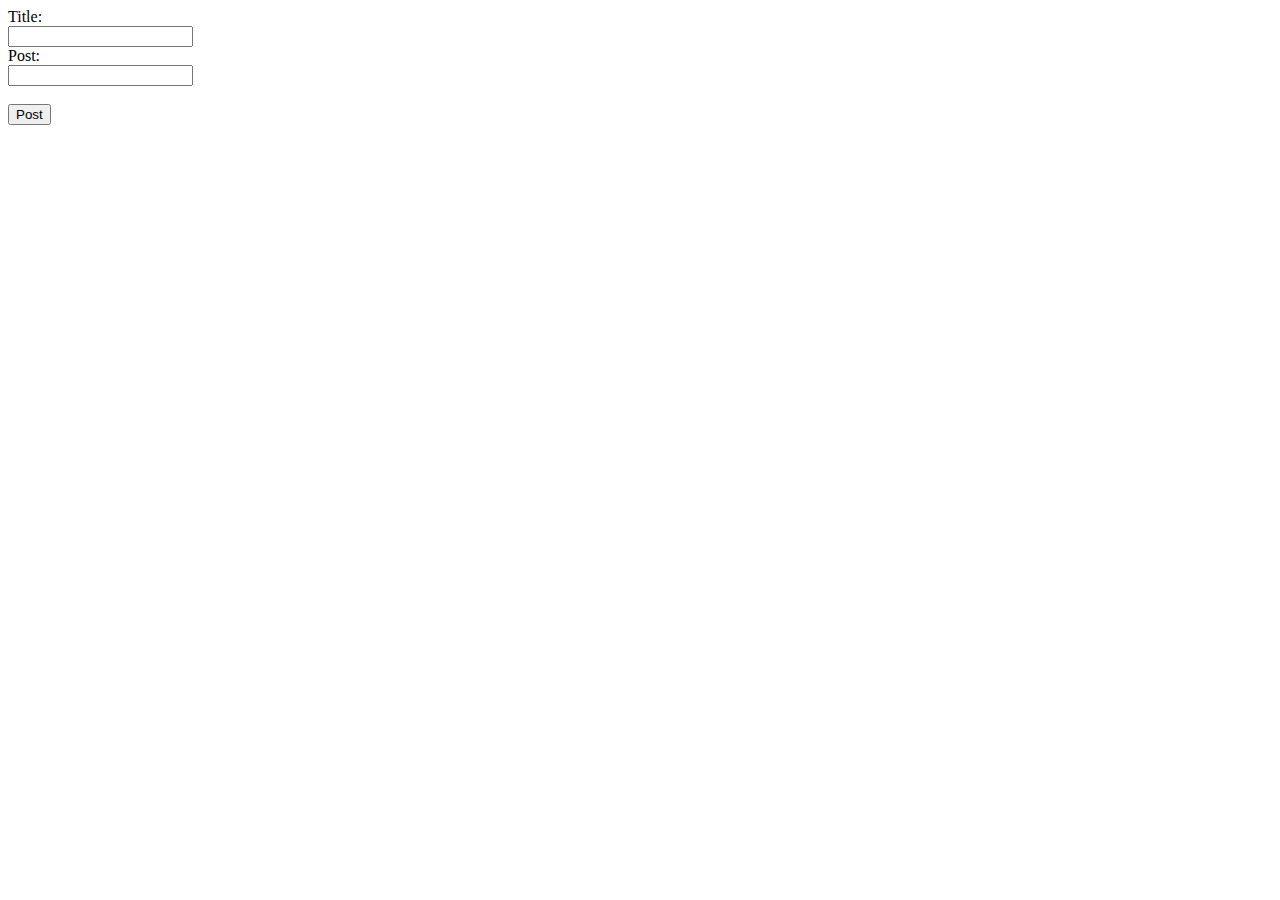
<file: online_docker_compose/goiteens/templates/add_post.html>
<!DOCTYPE html>
<html>
<head>
	<title></title>
</head>
<body>
<form action="/add_post" method="POST">
  Title:<br>
  <input type="text" name="title" value="">
  <br>
  Post:<br>
  <input type="text" name="text" value="">
  <br><br>
  <input type="submit" value="Post">
</form>
</body>
</html>
</file>
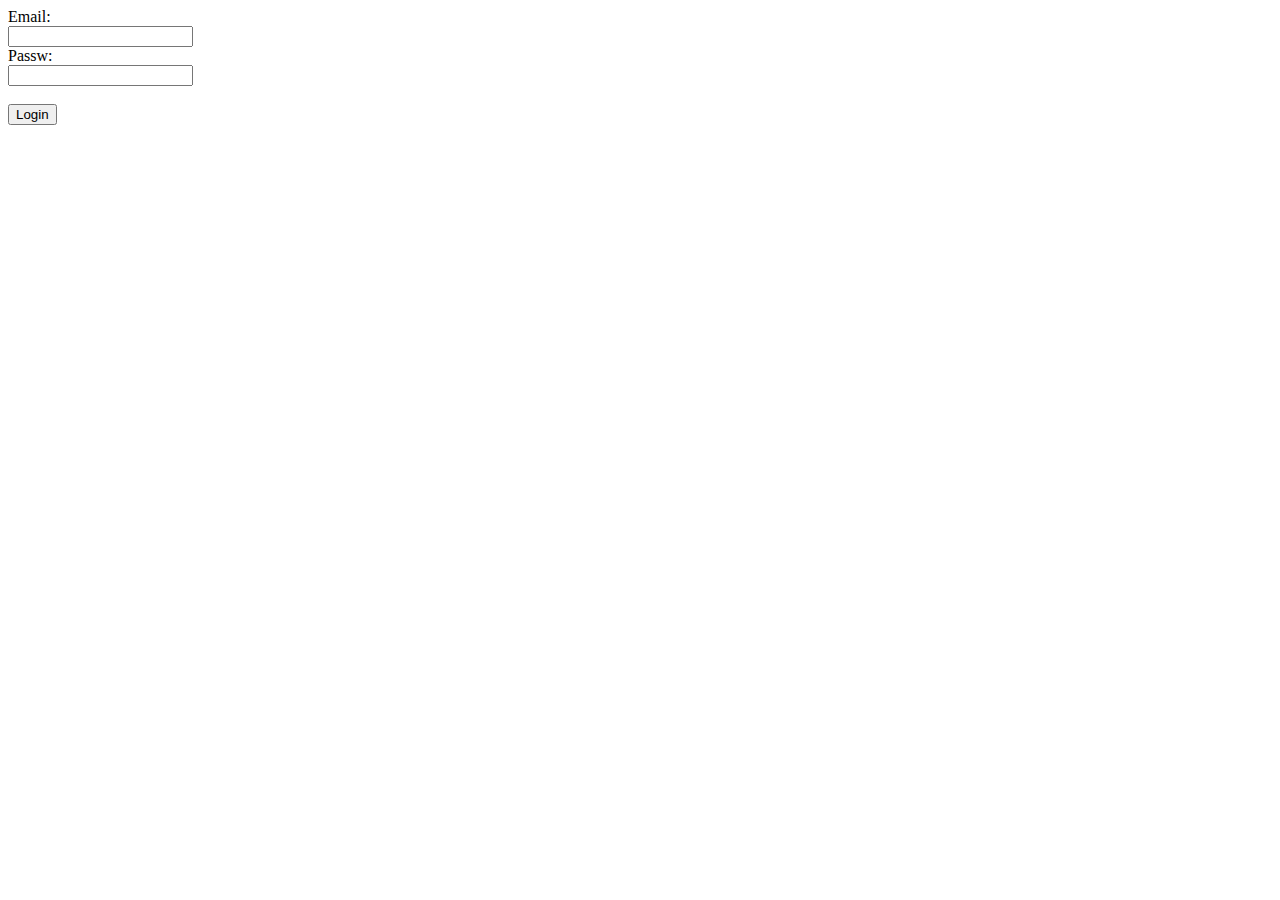
<file: online_docker_compose/goiteens/templates/login.html>
<!DOCTYPE html>
<html>
<head>
	<title></title>
</head>
<body>
<form action="/login" method="POST">
  Email:<br>
  <input type="text" name="email" value="">
  <br>
  Passw:<br>
  <input type="text" name="passw" value="">
  <br><br>
  <input type="submit" value="Login">
</form>
</body>
</html>
</file>
